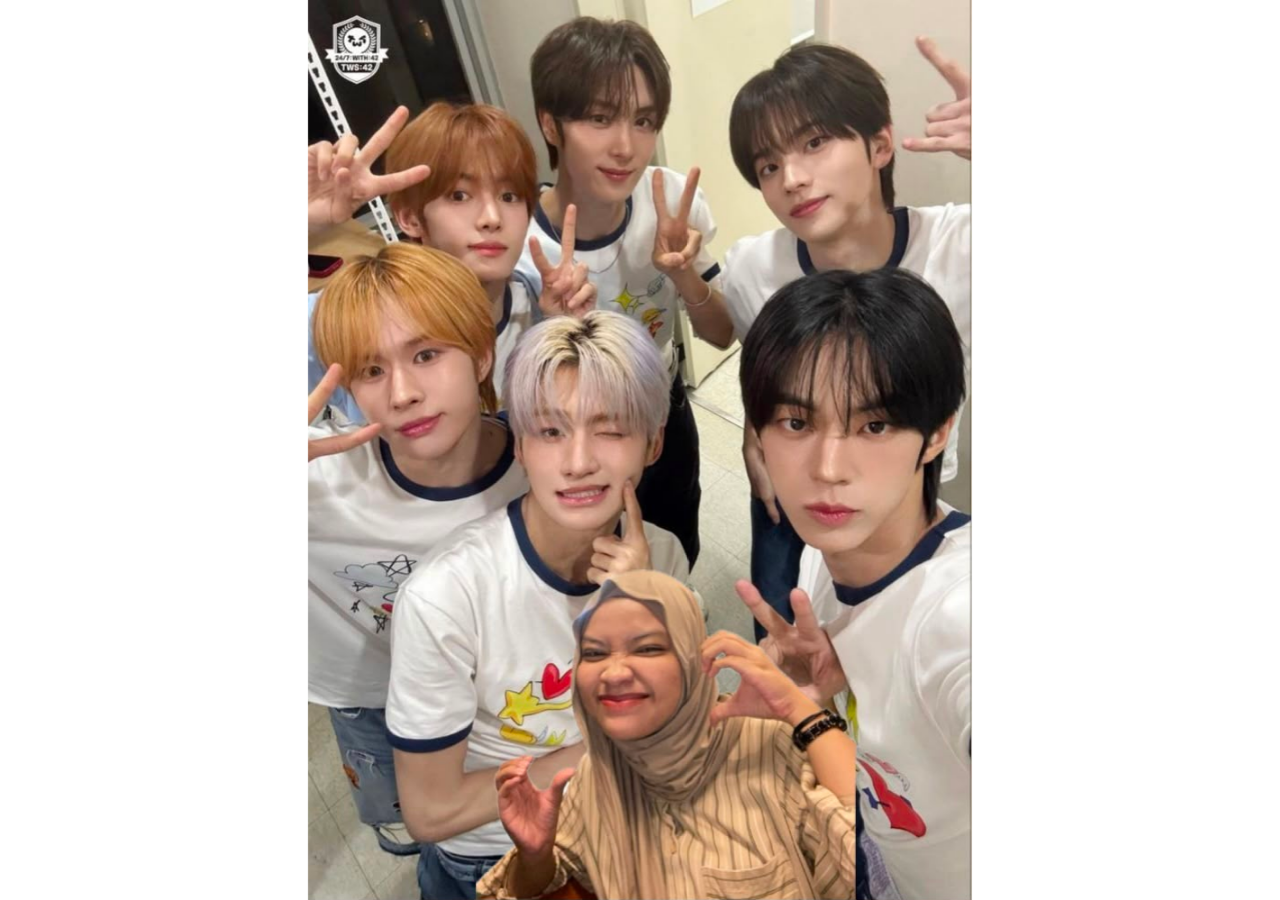
<file: love.html>
<!DOCTYPE html>
<html lang="en">
<head>
  <meta charset="UTF-8">
  <meta http-equiv="X-UA-Compatible" content="IE=edge">
  <meta name="viewport" content="width=device-width, initial-scale=1.0">
  <title>❤️</title>
  <link rel="stylesheet" href="styles/love.css">
</head>
<body>
  <img src="assets/fttws.jpeg" style="position: fixed; top: 0; left: 0; width: 100%; height: 100%; object-fit: contain; z-index: -1;">
  <audio id="backgroundMusic" loop>
    <source src="assets/tws1.mp3" type="audio/mpeg">
    Your browser does not support the audio element.
  </audio>
  <script src="script/love.js"></script>
</body>
</html>
</file>
<file: styles/love.css>
canvas {
    position: absolute;
    left: 0;
    top: 0;
    width: 100%;
    height: 100%;
    background-color: rgba(0, 0, 0, 0.2);
  }
</file>
